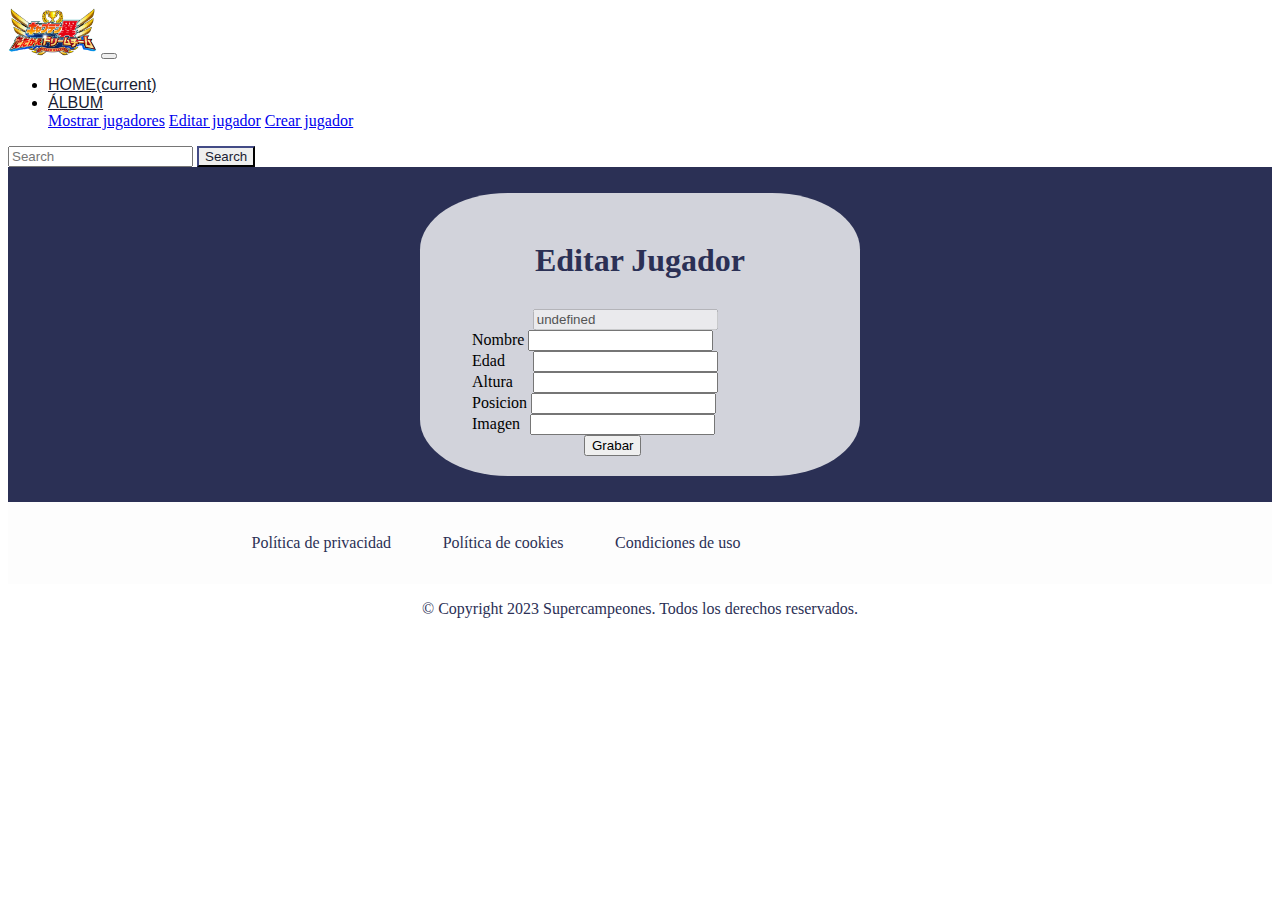
<file: jugador_editar.html>
<!DOCTYPE html>
<html lang="en">
  <head>
    <title>Editar</title>
    <meta charset="utf-8" />
    <meta
      name="viewport"
      content="width=device-width, initial-scale=1, shrink-to-fit=no"
    />

    <!-- Bootstrap CSS v5.2.1 -->
    <link
      href="https://cdn.jsdelivr.net/npm/bootstrap@5.2.1/dist/css/bootstrap.min.css"
      rel="stylesheet"
      integrity="sha384-iYQeCzEYFbKjA/T2uDLTpkwGzCiq6soy8tYaI1GyVh/UjpbCx/TYkiZhlZB6+fzT"
      crossorigin="anonymous"
    />
  </head>

  <body>
    <header id="header"></header>

    <main style="background-color: #2b3055; padding: 1rem">
      <div class="container">
        <form
          style="
            background-color: rgba(252, 252, 252, 0.8);
            margin: 10px auto;
            width: 400px;
            padding: 20px;
            border-radius: 20%;
          "
        >
          <h1 style="text-align: center; padding: 0.5rem; color: #2b3055">
            Editar Jugador
          </h1>
          <div class="mb-3">
            <input style="margin-left: 5.8rem;" type="text" name="id" id="id" disabled/>
          </div>
          <div class="mb-3">
            <label style="margin-left: 2rem;" for="nombre">Nombre</label>
            <input type="text" name="nombre" id="nombre" />
          </div>
          <div class="mb-3">
            <label style="margin-left: 2rem;" for="edad">Edad</label>
            <input style="margin-left: 1.5rem;" type="number" name="edad" id="edad" />
          </div>
          <div class="mb-3">
            <label style="margin-left: 2rem;" for="altura">Altura</label>
            <input style="margin-left: 1rem;" type="number" name="altura" id="altura" />
          </div>
          <div class="mb-3">
            <label style="margin-left: 2rem;" for="posicion">Posicion</label>
            <input type="text" name="posicion" id="posicion" />
          </div>
          <div class="mb-3">
            <label style="margin-left: 2rem;" for="imagen">Imagen</label>
            <input style="margin-left: 0.4rem;" type="text" name="imagen" id="imagen" />
          </div>
          <button style="margin-left: 9rem;" type="button" class="btn btn-success" onclick="modificar()">
            Grabar
          </button>
        </form>
      </div>
    </main>

    <footer id="footer"></footer>

    <!-- Bootstrap JavaScript Libraries -->
    <script
      src="https://cdn.jsdelivr.net/npm/@popperjs/core@2.11.6/dist/umd/popper.min.js"
      integrity="sha384-oBqDVmMz9ATKxIep9tiCxS/Z9fNfEXiDAYTujMAeBAsjFuCZSmKbSSUnQlmh/jp3"
      crossorigin="anonymous"
    ></script>

    <script
      src="https://cdn.jsdelivr.net/npm/bootstrap@5.2.1/dist/js/bootstrap.min.js"
      integrity="sha384-7VPbUDkoPSGFnVtYi0QogXtr74QeVeeIs99Qfg5YCF+TidwNdjvaKZX19NZ/e6oz"
      crossorigin="anonymous"
    ></script>

    <script src="./js/main.js"></script>
    <script src="./js/jugador_editar.js"></script>
  </body>
</html>
</file>
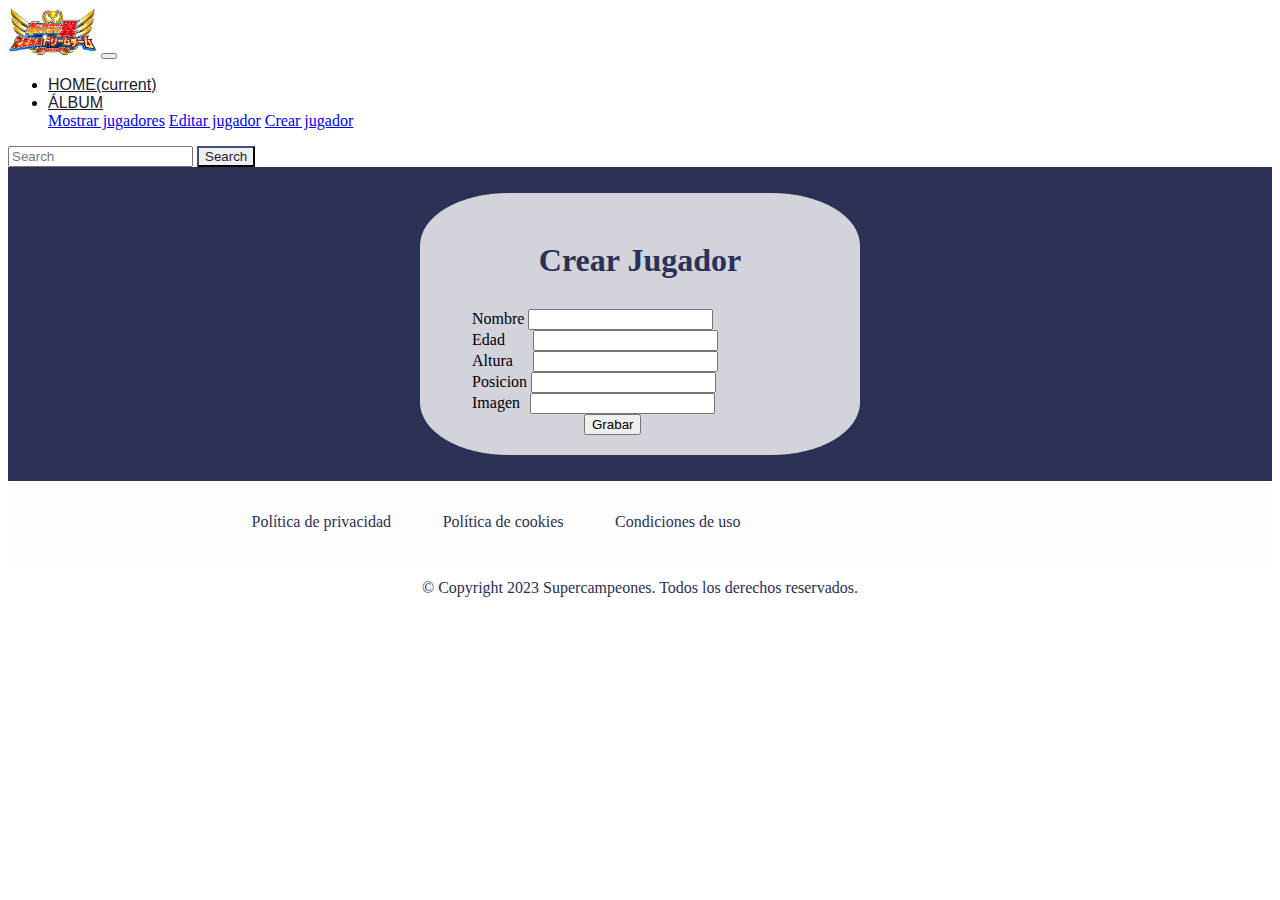
<file: jugador_nuevo.html>
<!DOCTYPE html>
<html lang="en">
  <head>
    <title>Crear</title>
    <meta charset="utf-8" />
    <meta
      name="viewport"
      content="width=device-width, initial-scale=1, shrink-to-fit=no"
    />

    <!-- Bootstrap CSS v5.2.1 -->
    <link
      href="https://cdn.jsdelivr.net/npm/bootstrap@5.2.1/dist/css/bootstrap.min.css"
      rel="stylesheet"
      integrity="sha384-iYQeCzEYFbKjA/T2uDLTpkwGzCiq6soy8tYaI1GyVh/UjpbCx/TYkiZhlZB6+fzT"
      crossorigin="anonymous"
    />
  </head>

  <body>
    <header id="header"></header>

    <main style="background-color: #2b3055; padding: 1rem">
      <div class="container">
        <form
          style="
            background-color: rgba(252, 252, 252, 0.8);
            margin: 10px auto;
            width: 400px;
            padding: 20px;
            border-radius: 20%;
          "
        >
          <h1 style="text-align: center; padding: 0.5rem; color: #2b3055">
            Crear Jugador
          </h1>
          <div class="mb-3">
            <label style="margin-left: 2rem;" for="nombre">Nombre</label>
            <input type="text" name="nombre" id="nombre" />
          </div>
          <div class="mb-3">
            <label style="margin-left: 2rem;" for="edad">Edad</label>
            <input style="margin-left: 1.5rem;" type="number" name="edad" id="edad" />
          </div>
          <div class="mb-3">
            <label style="margin-left: 2rem;" for="altura">Altura</label>
            <input style="margin-left: 1rem;" type="number" name="altura" id="altura" />
          </div>
          <div class="mb-3">
            <label style="margin-left: 2rem;" for="posicion">Posicion</label>
            <input type="text" name="posicion" id="posicion" />
          </div>
          <div class="mb-3">
            <label style="margin-left: 2rem;" for="imagen">Imagen</label>
            <input style="margin-left: 0.4rem;" type="text" name="imagen" id="imagen" />
          </div>
          <button
            style="margin-left: 9rem"
            type="button"
            class="btn btn-success" 
            onclick="guardar()"
          >
            Grabar
          </button>
        </form>
      </div>
    </main>

    <footer id="footer"></footer>

    <!-- Bootstrap JavaScript Libraries -->
    <script
      src="https://cdn.jsdelivr.net/npm/@popperjs/core@2.11.6/dist/umd/popper.min.js"
      integrity="sha384-oBqDVmMz9ATKxIep9tiCxS/Z9fNfEXiDAYTujMAeBAsjFuCZSmKbSSUnQlmh/jp3"
      crossorigin="anonymous"
    ></script>

    <script
      src="https://cdn.jsdelivr.net/npm/bootstrap@5.2.1/dist/js/bootstrap.min.js"
      integrity="sha384-7VPbUDkoPSGFnVtYi0QogXtr74QeVeeIs99Qfg5YCF+TidwNdjvaKZX19NZ/e6oz"
      crossorigin="anonymous"
    ></script>

    <script src="./js/main.js"></script>
    <script src="./js/jugador_nuevo.js"></script>
  </body>
</html>
</file>
